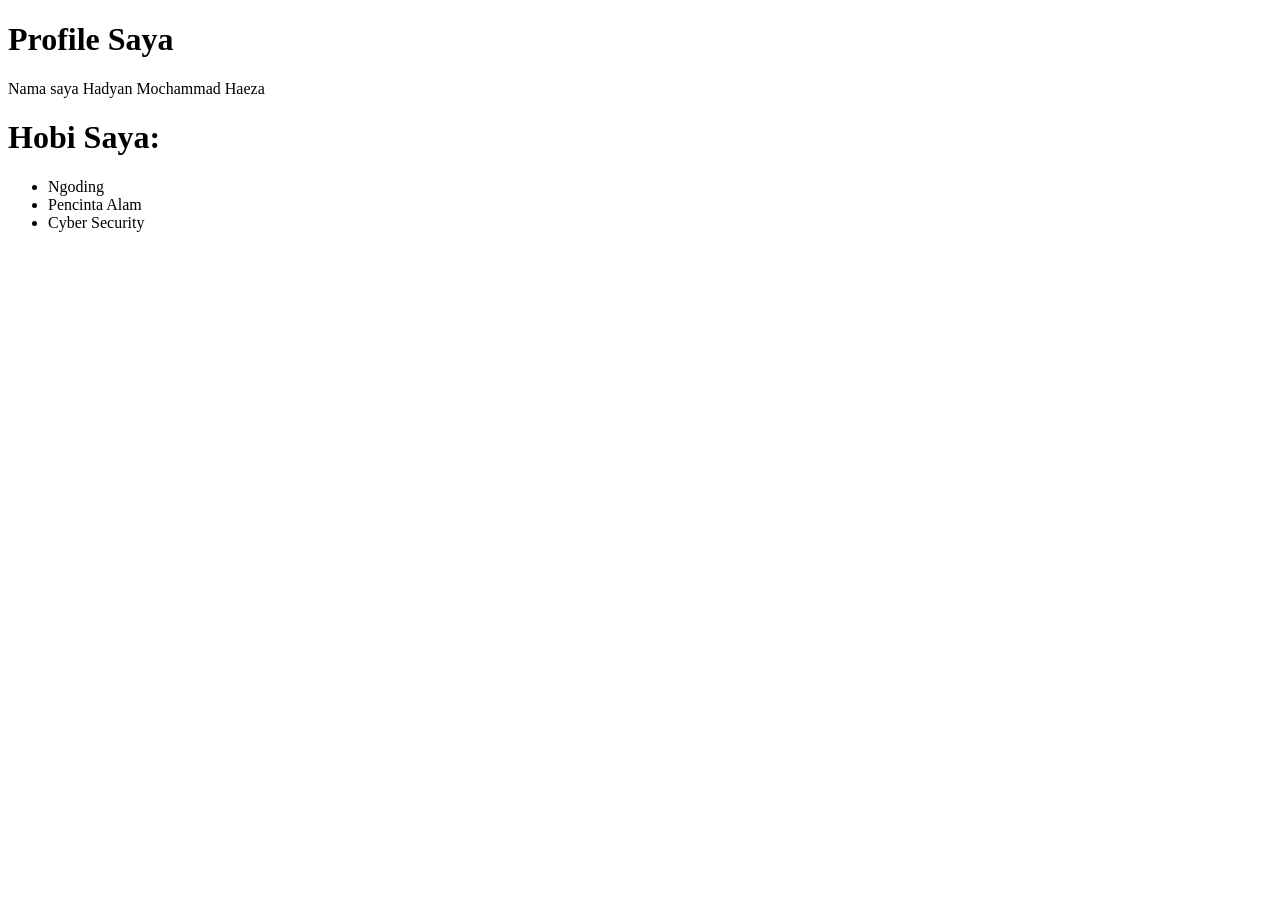
<file: index.html>
<!DOCTYPE html>
<html lang="en">
<head>
    <meta charset="UTF-8">
    <meta name="viewport" content="width=device-width, initial-scale=1.0">
    <title>HTML Saja</title>
</head>
<body>
    <h1>Profile Saya</h1>
    <p>Nama saya Hadyan Mochammad Haeza</p>
    <h1>Hobi Saya:</h1>
    <ul>
        <li>Ngoding</li>
        <li>Pencinta Alam</li>
        <li>Cyber Security</li>
    </ul>
    
</body>
</html>
</file>
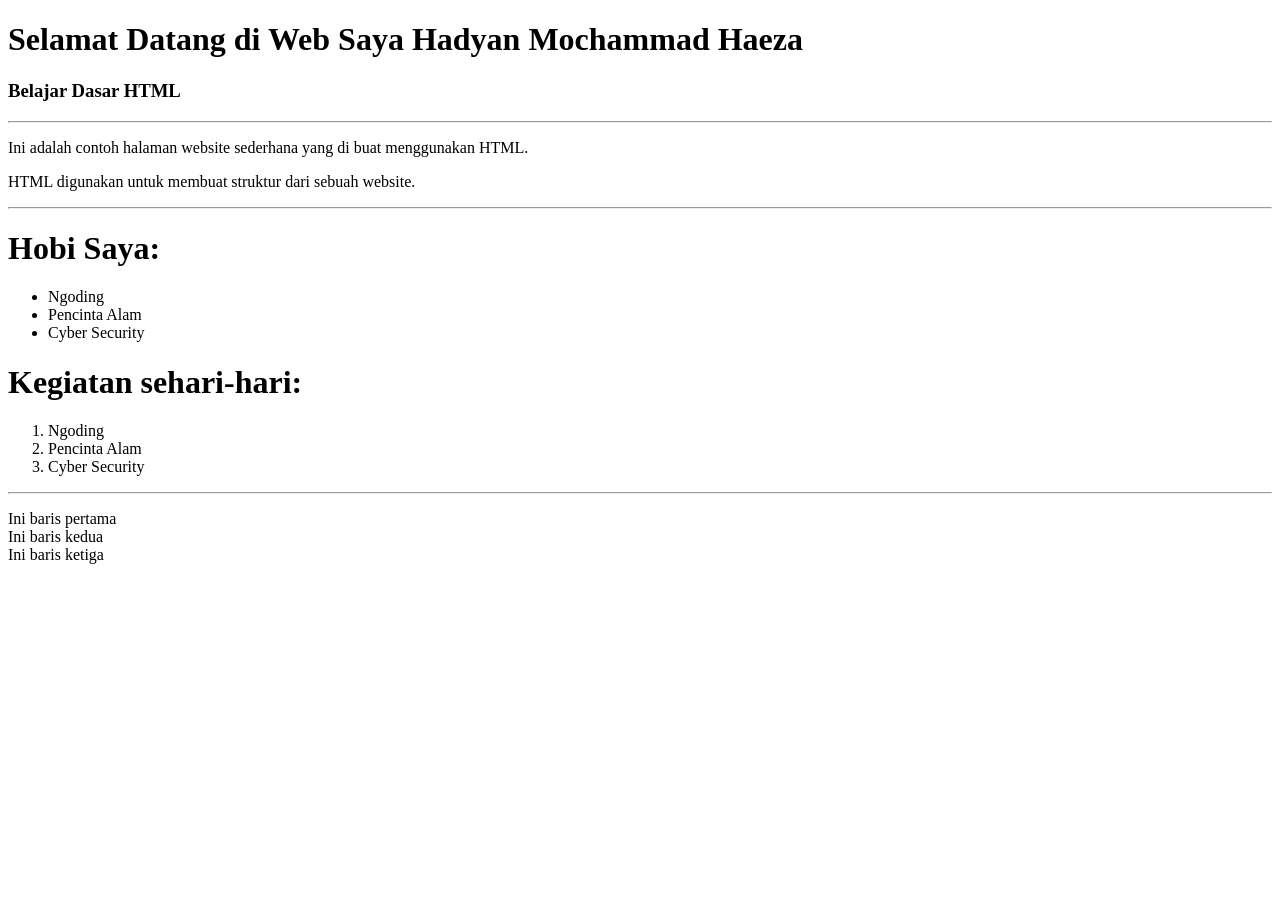
<file: latian2.html>
<!DOCTYPE html>
<html lang="en">
<head>
    <meta charset="UTF-8">
    <meta name="viewport" content="width=device-width, initial-scale=1.0">
    <title>Website Sederhana</title>
</head>
<body>
    <h1>Selamat Datang di Web Saya Hadyan Mochammad Haeza</h1>
    <h3>Belajar Dasar HTML</h3>
    <hr>
    <p>Ini adalah contoh halaman website sederhana yang di buat menggunakan HTML.</p>
    <p>HTML digunakan untuk membuat struktur dari sebuah website.</p>
    <hr>
    <h1>Hobi Saya:</h1>
    <ul>
        <li>Ngoding</li>
        <li>Pencinta Alam</li>
        <li>Cyber Security</li>
    </ul>

    <h1>Kegiatan sehari-hari:</h1>
    <ol>
        <li>Ngoding</li>
        <li>Pencinta Alam</li>
        <li>Cyber Security</li>
    </ol>
    <hr>
    
    <p>
    Ini baris pertama<br>
    Ini baris kedua<br>
    Ini baris ketiga
    </p>
</body>
</html>
</file>
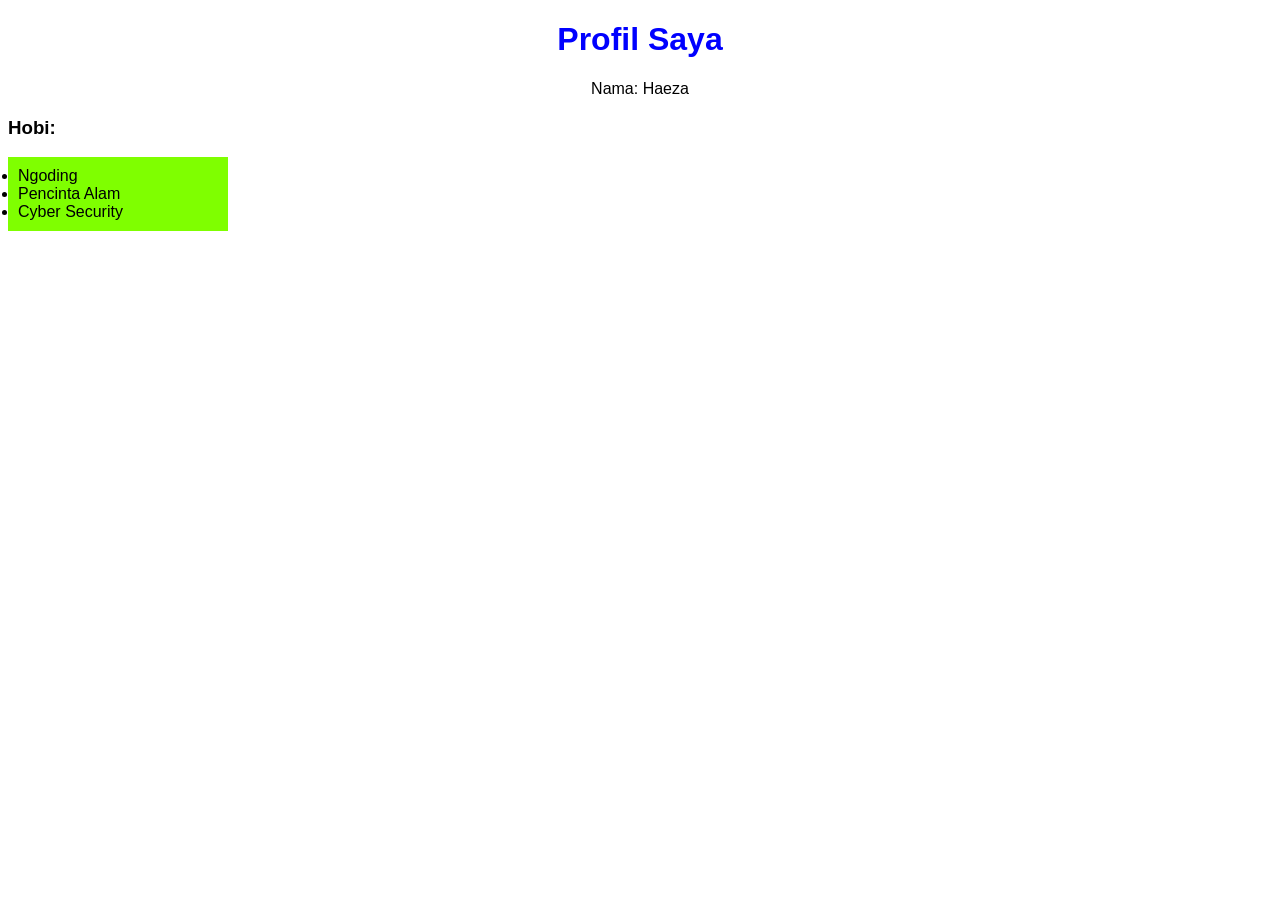
<file: latian3.html>
<!DOCTYPE html>
<html lang="en">
<head>
    <meta charset="UTF-8">
    <meta name="viewport" content="width=device-width, initial-scale=1.0">
    <title>HTML + CSS</title>
    <link rel="stylesheet" href="css/latihan3.css">
</head>
<body>
    <body>
    <h1 align="center">Profil Saya</h1>
    <p align="center">Nama: Haeza</p>

    <h3>Hobi:</h3>
    <ul>
        <li>Ngoding</li>
        <li>Pencinta Alam</li>
        <li>Cyber Security</li>
    </ul>
</body>
</body>
</html>
</file>
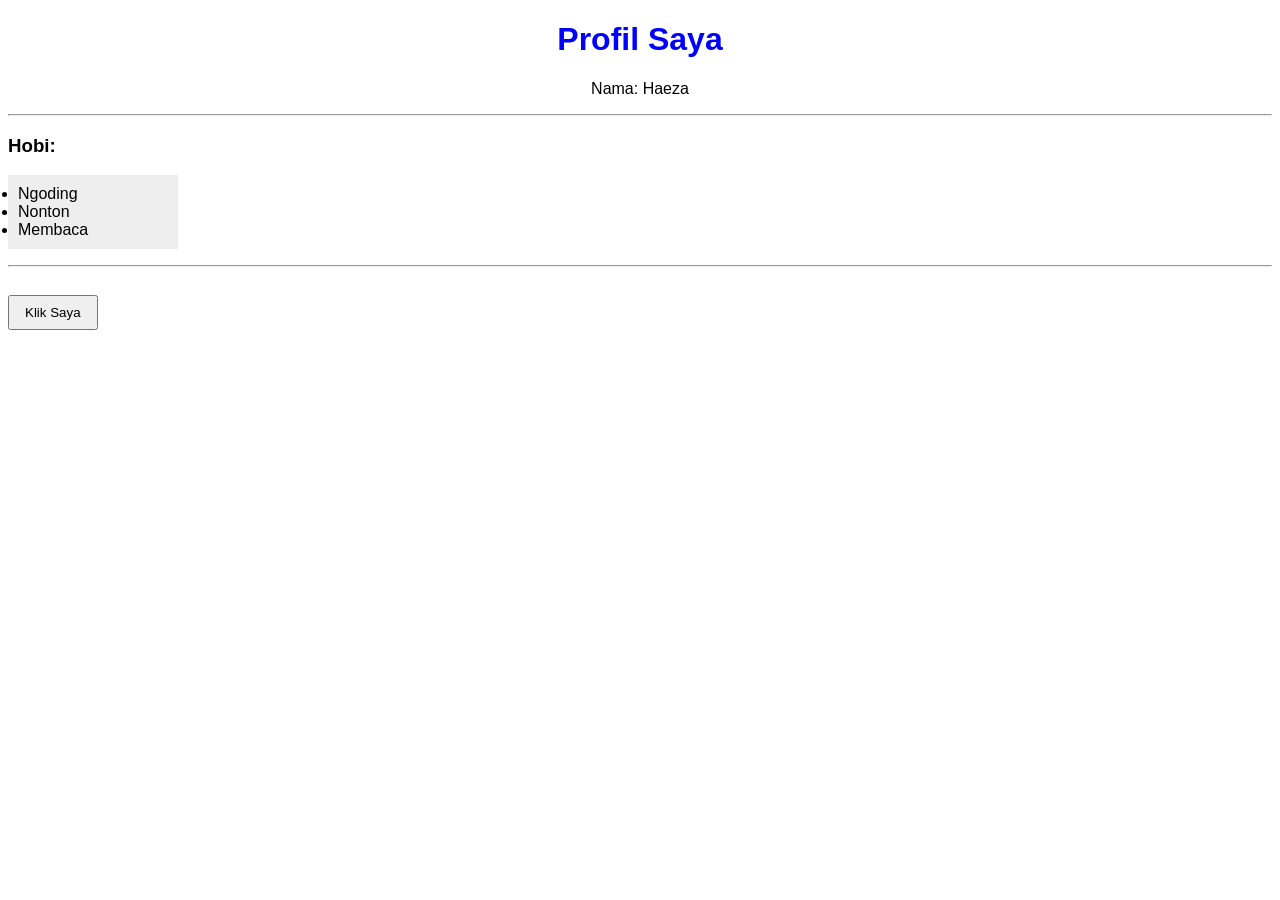
<file: latian4.html>
<!DOCTYPE html>
<html lang="en">
<head>
    <meta charset="UTF-8">
    <meta name="viewport" content="width=device-width, initial-scale=1.0">
    <title>Website Sederhana</title>
    <link rel="stylesheet" href="css/latihan4.css">
</head>
<body>

    <h1>Profil Saya</h1>
    <p style="text-align:center;">Nama: Haeza</p>

    <hr>

    <h3>Hobi:</h3>
    <ul>
        <li>Ngoding</li>
        <li>Nonton</li>
        <li>Membaca</li>
    </ul>

    <hr>

    <button onclick="tampilPesan()">Klik Saya</button>
    <script src="js/test.js"></script>
</body>
</html>
</file>
<file: css/latihan3.css>
body {
    font-family: Arial;
    }
    
ul {
    list-style-type: disc;
    background-color: chartreuse;
    width: 200px;
    padding: 10px;
}

h1 {
    color: blue;
}
</file>
<file: css/latihan4.css>
body{
    font-family: Arial;
    }

h1 {
    text-align: center;
    color: blue;
}

ul {
    background-color: #eee;
    width: 150px;
    padding: 10px;
}

button {
    margin-top: 20px;
    padding: 8px 15px;
    cursor: pointer;
}
</file>
